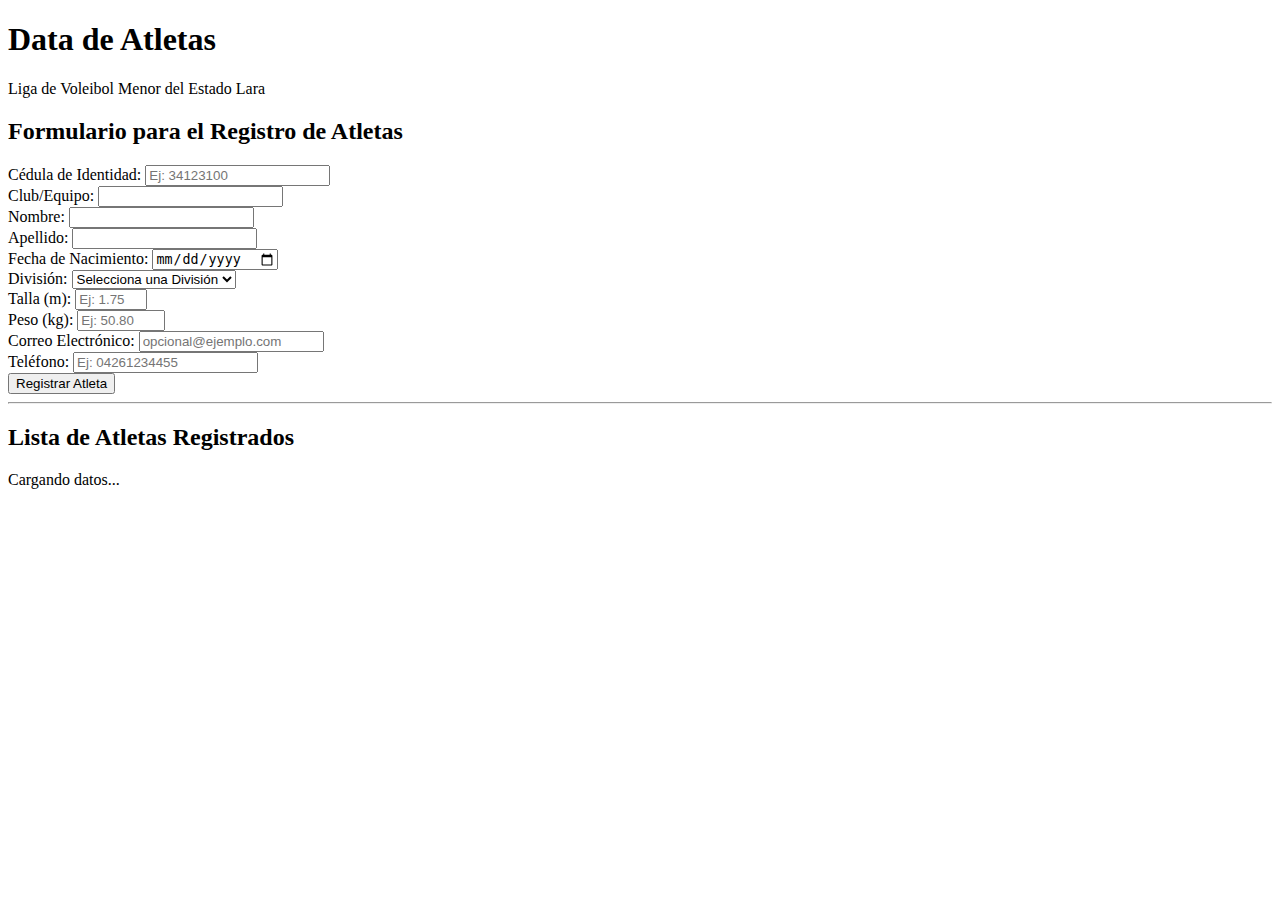
<file: dataatletas/frm_atletas.html>
<!DOCTYPE html>
<html lang="es">
<head>
    <meta charset="UTF-8">
    <meta name="viewport" content="width=device-width, initial-scale=1.0">
    <title>Data de Atletas - Registro Oficial</title> 
    
    <link rel="stylesheet" href="styles.css?v=4"> 
    
    <style>
        /* Estilos en línea para el mensaje de estado (necesario para displayStatusMessage en script.js) */
        #statusMessage {
            position: fixed;
            top: 10px;
            right: 10px;
            padding: 10px 20px;
            border-radius: 8px;
            color: #fff;
            z-index: 1000;
            opacity: 0;
            transition: opacity 0.5s ease-in-out;
        }
    </style>
</head>
<body oncontextmenu="return false;"> <header class="page-header">
        <h1>Data de Atletas</h1>
        <p class="subtitle">Liga de Voleibol Menor del Estado Lara</p>
    </header>

    <main class="container">
        
        <section class="form-section">
            <h2>Formulario para el Registro de Atletas</h2>
            
            <form id="athleteForm" class="athlete-form">
                
                <div class="form-group half-width">
                    <label for="cedula">Cédula de Identidad:</label>
                    <input type="text" id="cedula" name="cedula" placeholder="Ej: 34123100" required>
                </div>

                <div class="form-group half-width">
                    <label for="club">Club/Equipo:</label>
                    <input type="text" id="club" name="club" required>
                </div>
                
                <div class="form-group half-width">
                    <label for="nombre">Nombre:</label>
                    <input type="text" id="nombre" name="nombre" required>
                </div>
                
                <div class="form-group half-width">
                    <label for="apellido">Apellido:</label>
                    <input type="text" id="apellido" name="apellido" required>
                </div>

                <div class="form-group half-width">
                    <label for="fechaNac">Fecha de Nacimiento:</label>
                    <input type="date" id="fechaNac" name="fechaNac" required>
                </div>

                <div class="form-group half-width">
                    <label for="division">División:</label>
                    <select id="division" name="division" required>
                        <option value="" disabled selected>Selecciona una División</option>
                        <option value="CIAR">CIAR</option>
                        <option value="1ra Division">1ra Division</option>
                        <option value="2da Division">2da Division</option>
                        <option value="3ra Division">3ra Division</option>
                    </select>
                </div>
                
                <div class="form-group half-width">
                    <label for="talla">Talla (m):</label>
                    <input type="number" id="talla" name="talla" step="0.01" min="0.5" max="3" placeholder="Ej: 1.75">
                </div>
                
                <div class="form-group half-width">
                    <label for="peso">Peso (kg):</label>
                    <input type="number" id="peso" name="peso" step="0.01" min="10" max="300" placeholder="Ej: 50.80">
                </div>

                <div class="form-group half-width">
                    <label for="correo">Correo Electrónico:</label>
                    <input type="email" id="correo" name="correo" placeholder="opcional@ejemplo.com">
                </div>

                <div class="form-group half-width">
                    <label for="telefono">Teléfono:</label>
                    <input type="tel" id="telefono" name="telefono" placeholder="Ej: 04261234455">
                </div>
                
                <div class="form-group button-container">
                    <button type="submit" class="submit-button">Registrar Atleta</button>
                </div>
            </form>
        </section>

        <hr class="separator">

        <section class="data-section">
            <h2>Lista de Atletas Registrados</h2>
            <div id="registeredData" class="registered-data-container">
                <p class="loading-message">Cargando datos...</p>
            </div>
        </section>
    </main>

    <script type="module" src="script.js"></script>
</body>
</html>
</file>
<file: dataatletas/styles.css>

</file>
